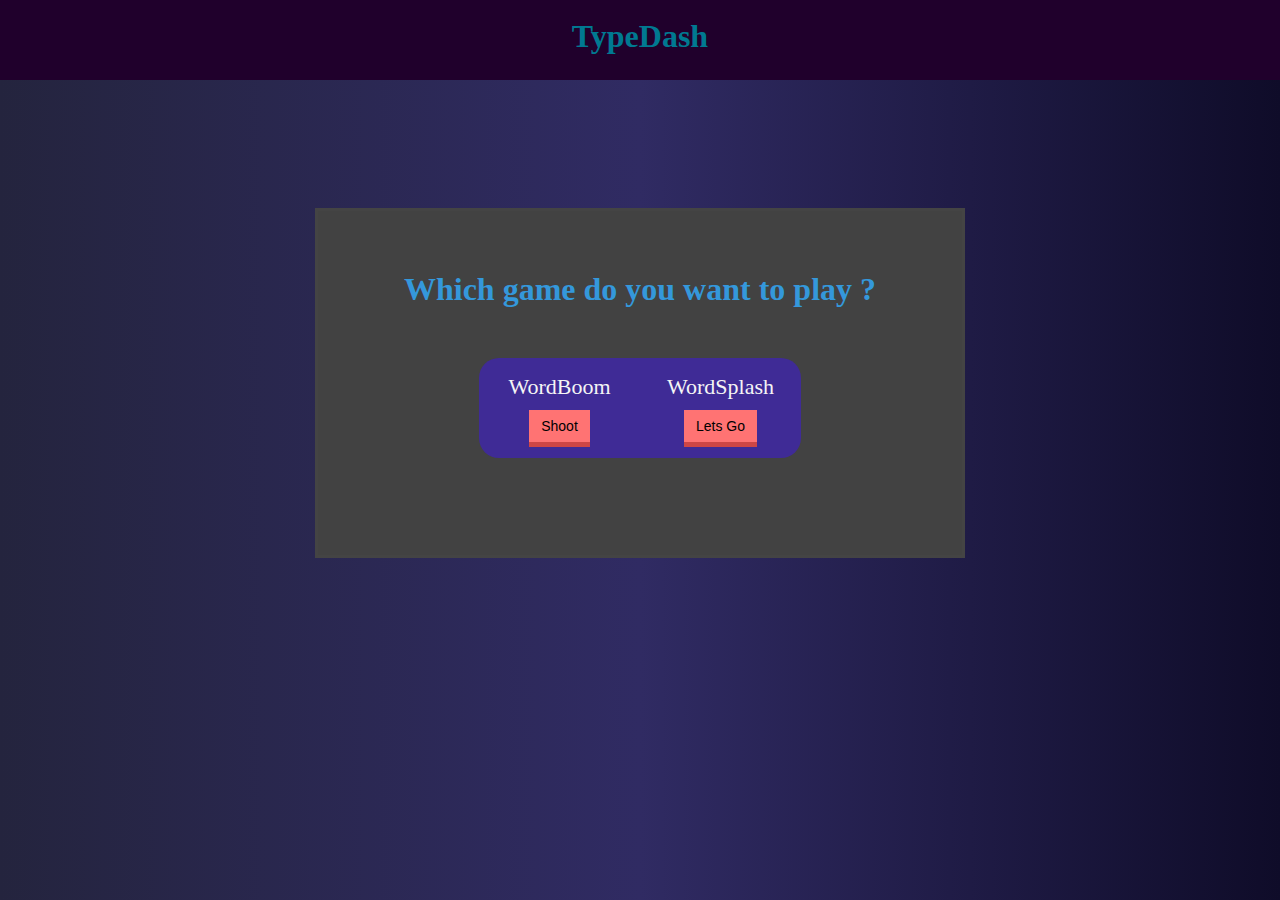
<file: index.html>
<!DOCTYPE html>
<html lang="en">

<head>
    <meta charset="UTF-8">
    <meta name="viewport" content="width=device-width, initial-scale=1.0">
    <link rel="stylesheet" href="index.css">
    <link rel="icon" href="images/icon.png">
    <title>TypeDash</title>
</head>

<body>
    <header class="nav">
        <h1>TypeDash</h1>
    </header>
    <div class="body">
        <div class="container">
            <h1>Which game do you want to play ?</h1>
            <div class="flex">
                <form class="form-1" action="Word-Boom/wordboom.html">
                    <p>WordBoom</p>
                    <button>Shoot</button>
                </form>
                <form class="form-2" action="Word-Splash/wordsplash.html">
                    <p>WordSplash</p>
                    <button>Lets Go</button>
                </form>
            </div>
        </div>
    </div>
</body>

</html>
</file>
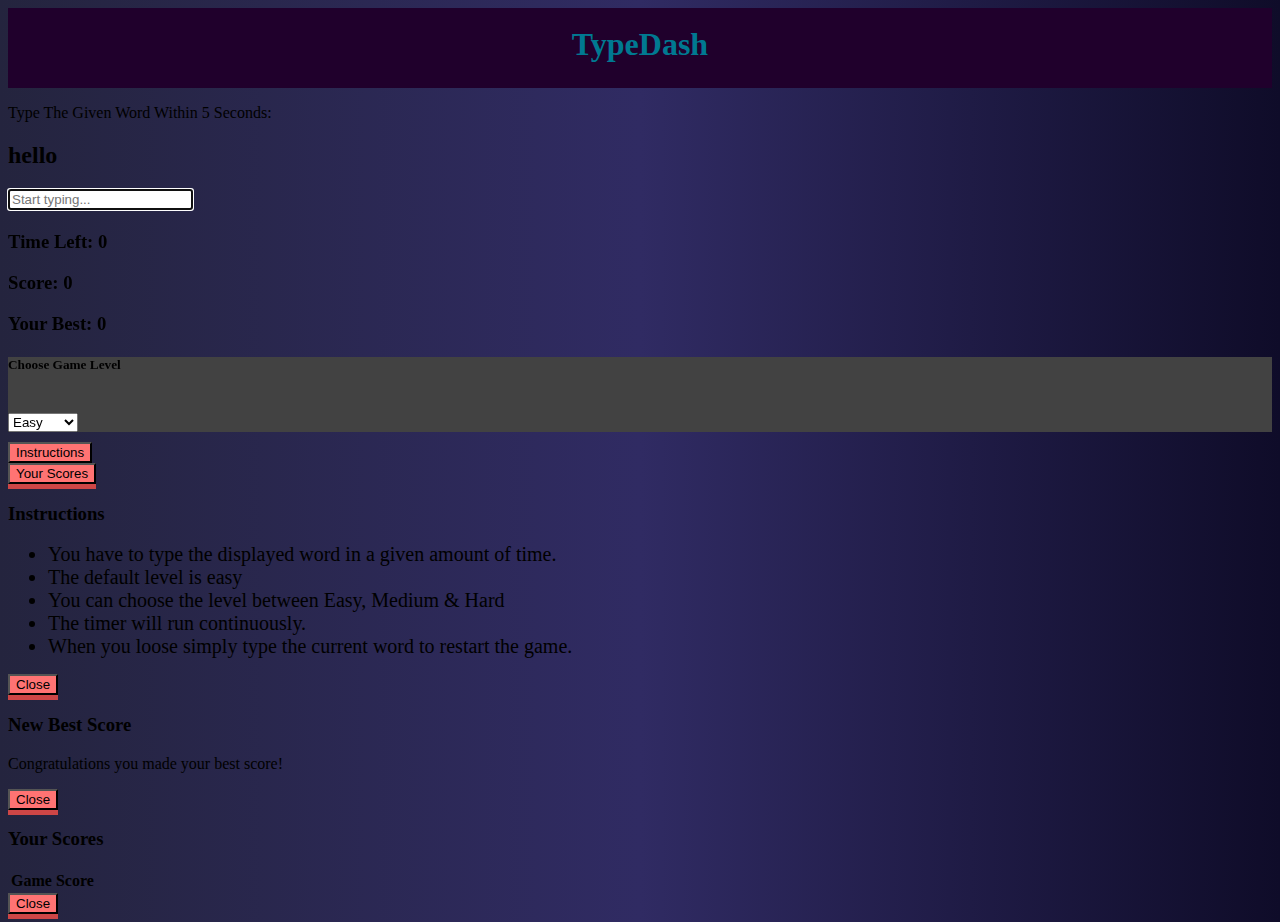
<file: Word-Boom/wordboom.html>
<!DOCTYPE html>
<html lang="en">

<head>
    <meta charset="UTF-8">
    <meta name="viewport" content="width=device-width, initial-scale=1.0">
    <meta http-equiv="X-UA-Compatible" content="ie=edge">
    <link rel="icon" href="images/icon.png">
    <title>WordBoom : Improve your Vocabulary</title>
    <link rel="stylesheet" href="https://stackpath.bootstrapcdn.com/bootstrap/4.1.3/css/bootstrap.min.css"
        integrity="sha384-MCw98/SFnGE8fJT3GXwEOngsV7Zt27NXFoaoApmYm81iuXoPkFOJwJ8ERdknLPMO" crossorigin="anonymous">
    <link rel="stylesheet" href="https://use.fontawesome.com/releases/v5.2.0/css/all.css"
        integrity="sha384-hWVjflwFxL6sNzntih27bfxkr27PmbbK/iSvJ+a4+0owXq79v+lsFkW54bOGbiDQ" crossorigin="anonymous">
    <link rel="stylesheet" href="wordboom.css">
</head>

<body class="bg-dark text-white ">
    <header class="nav">
        <h1>TypeDash</h1>
    </header>
    <div class="container text-center">

        <!-- Word & Input -->
        <div class="row">
            <div class="col-md-6 mx-auto">
                <p class="lead">Type The Given Word Within
                    <span class="text-success" id="seconds">5</span> Seconds:</p>
                <h2 class="display-3 mb-5" id="current-word">hello</h2>
                <input type="text" class="form-control form-control-lg" placeholder="Start typing..." id="word-input"
                    autofocus>
                <h4 class="mt-3" id="message"></h4>
                <span class="fa-stack fa-2x" id="startGameBtn">
                    <i class="fa fa-circle fa-stack-2x icon-background"></i>
                    <i class="fas fa-play fa-stack-1x"></i>
                </span>
                <span class="fa-stack fa-2x d-none" id="stopGameBtn">
                    <i class="fa fa-circle fa-stack-2x icon-background2"></i>
                    <i class="fas fa-stop fa-stack-1x"></i>
                </span>


                <!-- Time & Score Columns -->
                <div class="row mt-5">
                    <div class="col-md-12">
                        <h3>Time Left:
                            <span id="time">0</span>
                        </h3>
                    </div>
                </div>
                <div class="row mt-5">
                    <div class="col-md-6">
                        <h3>Score:
                            <span id="score">0</span>
                        </h3>
                    </div>
                    <div class="col-md-6">
                        <h3>Your Best:
                            <span id="bestScore">0</span>
                        </h3>
                    </div>
                </div>
                <!-- Choose level -->
                <div class="row mt-5">
                    <div class="col-md-12">
                        <div class="card card-body text-white">
                            <h5>Choose Game Level</h5>
                            <br>
                            <select id="chooseLevel" class="form-control col-md-4 offset-md-4">
                                <option value="easy">Easy</option>
                                <option value="medium">Medium</option>
                                <option value="hard">Hard</option>
                            </select>
                        </div>
                    </div>
                </div>
                <!-- Instructions Button -->
                <div class="row mt-5">
                    <div class="col-md-6">
                        <button type="button" class="btn btn-primary" data-toggle="modal"
                            data-target="#instructionsModal">
                            Instructions
                        </button>
                    </div>
                    <div class="col-md-6">
                        <button type="button" class="btn btn-primary" data-toggle="modal"
                            data-target="#yourScoresModal">
                            Your Scores
                        </button>
                    </div>
                </div>
            </div>
        </div>
    </div>
    </div>
    <!-- Instructions Model -->
    <div class="modal fade" id="instructionsModal" tabindex="-1" role="dialog" aria-labelledby="exampleModalLabel"
        aria-hidden="true">
        <div class="modal-dialog" role="document">
            <div class="modal-content">
                <div class="modal-header text-center">
                    <h3 class="modal-title text-dark" id="exampleModalLabel">Instructions</h3>
                </div>
                <div class="modal-body text-dark">
                    <ul>
                        <li>You have to type the displayed word in a given amount of time.</li>
                        <li>The default level is easy</li>
                        <li>You can choose the level between Easy, Medium & Hard</li>
                        <li>The timer will run continuously.</li>
                        <li>When you loose simply type the current word to restart the game.</li>
                    </ul>
                </div>
                <div class="modal-footer">
                    <button type="button" class="btn btn-danger" data-dismiss="modal">Close</button>
                </div>
            </div>
        </div>
    </div>
    <!-- Best Score Model -->
    <div class="modal fade" id="bestScoreModal" tabindex="-1" role="dialog" aria-labelledby="exampleModalLabel"
        aria-hidden="true">
        <div class="modal-dialog" role="document">
            <div class="modal-content">
                <div class="modal-header text-center">
                    <h3 class="modal-title text-dark" id="exampleModalLabel">New Best Score</h3>
                </div>
                <div class="modal-body text-dark text-center" id="bestScoreModalBody">
                    <p>Congratulations you made your best score!</p>
                    <em id="bestscoreEm"></em>
                </div>
                <div class="modal-footer">
                    <button type="button" class="btn btn-danger" data-dismiss="modal">Close</button>
                </div>
            </div>
        </div>
    </div>
    <!-- Your scores model -->
    <div class="modal fade" id="yourScoresModal" tabindex="-1" role="dialog" aria-labelledby="exampleModalLabel"
        aria-hidden="true">
        <div class="modal-dialog" role="document">
            <div class="modal-content">
                <div class="modal-header text-center">
                    <h3 class="modal-title text-dark" id="exampleModalLabel">Your Scores</h3>
                </div>
                <div class="modal-body text-dark">
                    <table class="table table-bordered text-center">
                        <thead>
                            <th>Game</th>
                            <th>Score</th>
                        </thead>
                        <tbody id="yourScoresTbody">

                        </tbody>
                    </table>
                </div>
                <div class="modal-footer">
                    <button type="button" class="btn btn-danger" data-dismiss="modal">Close</button>
                </div>
            </div>
        </div>
    </div>
    <script src="https://code.jquery.com/jquery-3.2.1.min.js"></script>
    <script src="https://cdnjs.cloudflare.com/ajax/libs/popper.js/1.12.9/umd/popper.min.js "
        integrity="sha384-ApNbgh9B+Y1QKtv3Rn7W3mgPxhU9K/ScQsAP7hUibX39j7fakFPskvXusvfa0b4Q "
        crossorigin="anonymous "></script>
    <script src="https://maxcdn.bootstrapcdn.com/bootstrap/4.0.0/js/bootstrap.min.js "
        integrity="sha384-JZR6Spejh4U02d8jOt6vLEHfe/JQGiRRSQQxSfFWpi1MquVdAyjUar5+76PVCmYl "
        crossorigin="anonymous "></script>
    <script src="wordboom.js"></script>
</body>

</html>
</file>
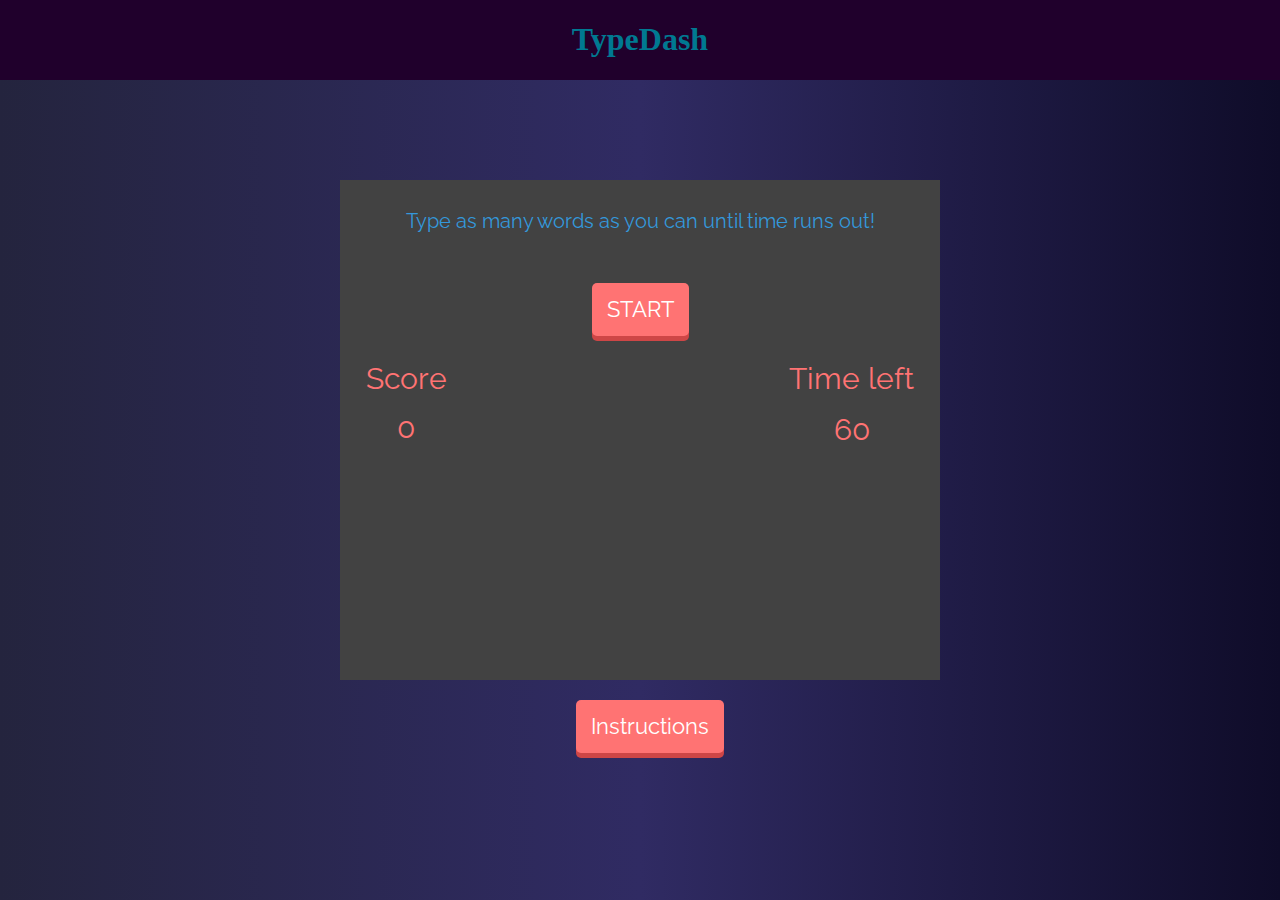
<file: Word-Splash/wordsplash.html>
<html>

<head>
    <meta charset="utf-8">
    <meta http-equiv="X-UA-Compatible" content="IE=edge">
    <link rel="icon" href="images/icon.png">
    <title>WordSplash : Test your typing speed.</title>
    <link href='https://fonts.googleapis.com/css?family=Raleway:400,700' rel='stylesheet' type='text/css'>
    <link rel="stylesheet" href="https://stackpath.bootstrapcdn.com/bootstrap/4.5.2/css/bootstrap.min.css"
        integrity="sha384-JcKb8q3iqJ61gNV9KGb8thSsNjpSL0n8PARn9HuZOnIxN0hoP+VmmDGMN5t9UJ0Z" crossorigin="anonymous">
    <link rel="stylesheet" href="wordsplash.css">
</head>

<body>
    <header class="nav">
        <h1>TypeDash</h1>
    </header>
    <div class="wrapper">
        <p>Type as many words as you can until time runs out!</p>
        <button>START</button>
        <div class="outerWrap">
            <div class="scoreWrap">
                <p>Score</p>
                <span class="score">0</span>
            </div>
            <div class="timeWrap">
                <p>Time left</p>
                <span class="time">60</span>
            </div>
        </div>
        <div class="wordsWrap">
            <p class="words"></p>
        </div>
    </div>
    <p>
        <button class="btn btn-center" type="button" data-toggle="collapse" data-target="#collapseExample"
            aria-expanded="false" aria-controls="collapseExample">
            Instructions
        </button>
    </p>
    <div class="collapse" id="collapseExample">
        <div class="card card-body">
            <ul>
                <li>To start the game just press the button START</li>
                <li>You have 60 seconds to type as much words as you can</li>
                <li>You get 1 point for typing one word correctly</li>
                <li>As soon as you press START, simply type after that</li>
                <li>After time is up. You will be able to see your final score</li>
            </ul>
        </div>
    </div>
    <script src="https://code.jquery.com/jquery-3.5.1.slim.min.js"
        integrity="sha384-DfXdz2htPH0lsSSs5nCTpuj/zy4C+OGpamoFVy38MVBnE+IbbVYUew+OrCXaRkfj"
        crossorigin="anonymous"></script>
    <script src="https://cdn.jsdelivr.net/npm/popper.js@1.16.1/dist/umd/popper.min.js"
        integrity="sha384-9/reFTGAW83EW2RDu2S0VKaIzap3H66lZH81PoYlFhbGU+6BZp6G7niu735Sk7lN"
        crossorigin="anonymous"></script>
    <script src="https://stackpath.bootstrapcdn.com/bootstrap/4.5.2/js/bootstrap.min.js"
        integrity="sha384-B4gt1jrGC7Jh4AgTPSdUtOBvfO8shuf57BaghqFfPlYxofvL8/KUEfYiJOMMV+rV"
        crossorigin="anonymous"></script>
    <script src="wordsplash.js"></script>
</body>

</html>
</file>
<file: index.css>
*
{
    margin: 0;
    padding: 0;
    box-sizing: border-box;
}

body
{
    background: #0f0c29;
    background: -webkit-linear-gradient(to right, #24243e, #302b63, #0f0c29);
    background: linear-gradient(to right, #24243e, #302b63, #0f0c29); 

}

.nav
{
    width: 100%;
    height: 80px;
    background-color:#20002c;
}

.nav h1
{
    text-align: center;
    margin: 0 auto;
    padding-top: 18px;
    color: #007991;  /* fallback for old browsers */
    color: -webkit-linear-gradient(to right, #78ffd6, #007991);  /* Chrome 10-25, Safari 5.1-6 */
    color: linear-gradient(to right, #78ffd6, #007991); /* W3C, IE 10+/ Edge, Firefox 16+, Chrome 26+, Opera 12+, Safari 7+ */

} 

.container
{
    border: 3px solid #444;
    max-width: 650px;
    width: 100%;
    height: 350px;
    margin: auto;
    margin-top: 10%;
    background-color: #424242;
}

.container h1
{
    text-align: center;
    margin-top: 60px;
    color: #3498db;
}

.flex
{
    display: grid;
    grid-template-columns: repeat(2, 1fr);
    border: none;
    width: 50%;
    height: 100px;
    border-radius: 20px;
    margin: 0 auto;
    margin-top: 50px;
    text-align: center;
    justify-content: center;
    align-items: center;
    background-color: #3f2b96;
}


.form-1 p, .form-2 p
{
    font-size: 22px;
    color: whitesmoke;
}

.form-1 button, .form-2 button
{
    font-size: 14px;
    padding: 8px 12px;
    margin-top: 10px;
    background-color: #a8c0ff;
    cursor: pointer;
    border: none;
    background-color: #FF7373;
    box-shadow: 0px 5px 0px 0px #CE4646;
}

.form-1 button:hover, .form-2 button:hover
{
    font-size: 15px;
    padding: 9px 13px;
    margin-top: 10px;
    cursor: pointer;
    border: none;
    border-radius: 5px;
    color: white;   
}
</file>
<file: Word-Boom/wordboom.css>
.nav
{
    width: 100%;
    height: 80px;
    background-color:#20002c;
}

.nav h1
{
    text-align: center;
    font-family: 'Times New Roman', Times, serif;
    margin: 0 auto;
    font-size: 32px;
    font-weight: bold;
    padding-top: 18px;
    color: #007991;  /* fallback for old browsers */
    color: -webkit-linear-gradient(to right, #78ffd6, #007991);  /* Chrome 10-25, Safari 5.1-6 */
    color: linear-gradient(to right, #78ffd6, #007991); /* W3C, IE 10+/ Edge, Firefox 16+, Chrome 26+, Opera 12+, Safari 7+ */

}

body
{
    background: #0f0c29;  /* fallback for old browsers */
    background: -webkit-linear-gradient(to right, #24243e, #302b63, #0f0c29);  /* Chrome 10-25, Safari 5.1-6 */
    background: linear-gradient(to right, #24243e, #302b63, #0f0c29); /* W3C, IE 10+/ Edge, Firefox 16+, Chrome 26+, Opera 12+, Safari 7+ */
}

button
{
    background-color: #FF7373;
  box-shadow: 0px 5px 0px 0px #CE4646;
}

.card
{
    background-color: #424242;
}

.row
{
    margin-top: 10px;
}

ul li
{
    font-size: 20px;
}



/*Some Default styling required*/
#startGameBtn, #stopGameBtn 
    {
        font-size: 2em;
    }

.icon-background 
    {
        color: #6c757d;
    }

#startGameBtn, #stopGameBtn 
    {
        cursor: pointer;
    }

.icon-background2 
    {
        color: #e42828;
    }

input ,select
{
    cursor: pointer;
}
</file>
<file: Word-Splash/wordsplash.css>
* {
	margin: 0;
	padding: 0;
	box-sizing: border-box;
	-webkit-box-sizing: border-box;
}

.nav
{
    width: 100%;
    height: 80px;
    background-color:#20002c;
}

.nav h1
{
    text-align: center;
    font-family: 'Times New Roman', Times, serif;
    margin: 0 auto;
    padding-top: 20px;
    font-size: 32px;
    font-weight: bolder;
    color: #007991;  /* fallback for old browsers */
    color: -webkit-linear-gradient(to right, #78ffd6, #007991);  /* Chrome 10-25, Safari 5.1-6 */
    color: linear-gradient(to right, #78ffd6, #007991); /* W3C, IE 10+/ Edge, Firefox 16+, Chrome 26+, Opera 12+, Safari 7+ */
}

body {
	background: #0f0c29;
    background: -webkit-linear-gradient(to right, #24243e, #302b63, #0f0c29);
    background: linear-gradient(to right, #24243e, #302b63, #0f0c29); 

	font-family: 'Raleway', sans-serif;
}

.wrapper {
	max-width: 600px;
	margin: 0 auto;
    margin-top: 100px;
    width: 100%;
	text-align: center;
	padding: 2%;
	background-color: #424242;
	height: 500px;
}


.wrapper p {
	margin-bottom: 5%;
    font-size: 20px;
    color: #3498db;
}

.scoreWrap {float: left;}
.timeWrap {float: right;}

.wrapper .yourBest p
{
    color: #FF7373;
    position: absolute;
    padding-top: 200px;
    padding-left: 170px;
    font-size: 30px;
    font-family: 'Raleway', sans-serif;
    font-weight: 200;
}

.outerWrap:after {
	content: "";
	display: block;
	clear: both;
}

.bg {
	background-color: #04AF71;
}

button {
  border: none;
  background-color: #FF7373;
  box-shadow: 0px 5px 0px 0px #CE4646;
  outline: none;
  border-radius: 5px;
  padding: 10px 15px;
  font-size: 22px;
  text-decoration: none;
  margin: 20px;
  color: #fff;
  position: relative;
  display: inline-block;
  cursor: pointer;
}

/* button:hover
{
    font-size: 23px;
    padding: 11px 16px;
    cursor: pointer;
    border: none;
    border-radius: 5px;
    color: white;
} */

button:active {
  transform: translate(0px, 5px);
  -webkit-transform: translate(0px, 5px);
  box-shadow: 0px 1px 0px 0px;
}

.scoreWrap p, .scoreWrap span, .timeWrap p, .timeWrap span {
    font-size: 30px;
    color: #FF7373;
}

.wordsWrap {
	margin-top: 50px;
}

.words span{
    font-size: 60px;
    letter-spacing: 1px;
    color: #ECF0F1;
}

.btn-center
{
    margin-left: 45%;
    border: none;
    background-color: #FF7373;
    box-shadow: 0px 5px 0px 0px #CE4646;
    outline: none;
    border-radius: 5px;
    padding: 10px 15px;
    font-size: 22px;
    text-decoration: none;
    color: #fff;
    cursor: pointer;
}

.btn-center:hover, .btn-center:active
{
    background-color: #FF7373;
    box-shadow: 0px 5px 0px 0px #CE4646;
    color: gray;
}

li
{
    font-family: Arial, Helvetica, sans-serif;
    text-align: center;
    list-style: none;
}
</file>
